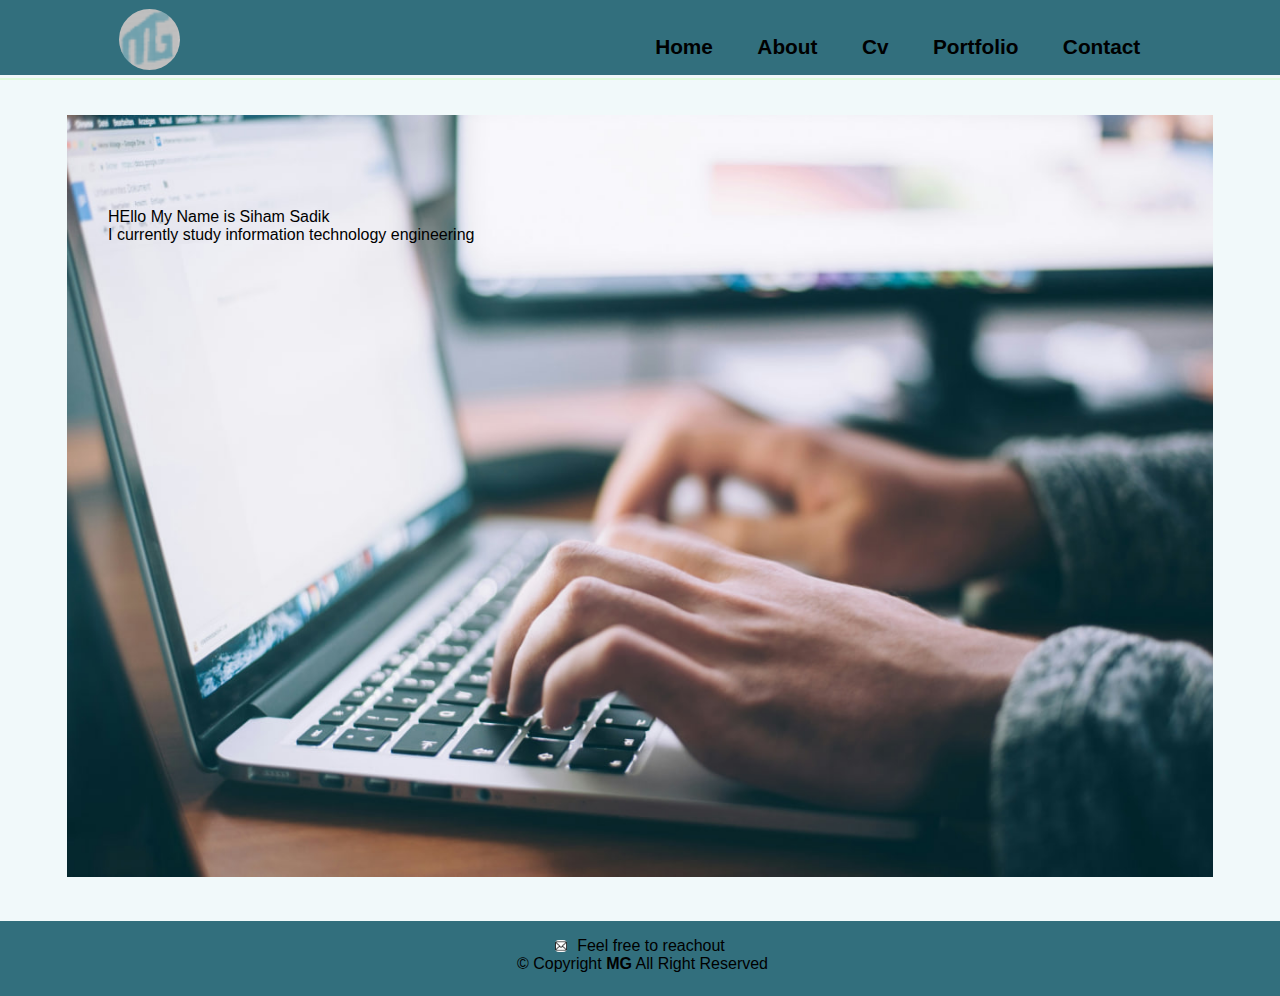
<file: index.html>
<!DOCTYPE html>
<html lang="en">
<head>
    <meta charset="UTF-8">
    <meta name="viewport" content="width=device-width, initial-scale=1.0">
    <link href="images/favicon-16x16.png" rel="icon">
    <title>home personal portfolio</title>
    <link rel="stylesheet" href="src/src/style/home.css">
    <link rel="stylesheet" href="src/src/style/header_and_footer.css">
</head>
<body>
    
        <header >
            <nav class="navbar">
                <div class="logo">
                    <a href="index.html">
                        <img class="headerimage" src="src/images/faviconheader2.png" alt="">
                    </a>
                </div>
                <div class="hamburger-menu">
                    <span class="line"></span>
                    <span class="line"></span>
                    <span class="line"></span>
                </div>
                <div class="nav-menu hide">
                    <a href="index.html">Home</a>
                    
                    <a href="src/aboutme.html">About</a>
                    <a href="src/cv.html">Cv</a>
                    <a href="src/portfolio.html">Portfolio</a>
                    <a href="src/contactme.html">Contact</a>
                </div>
            </nav>
        </header>
        
    <main>

    
    
    <div class="div1">
        <div class="div3">
            <img class="img1" src="src/images/homeimage/photo_2024-11-24_07-16-48.jpg" alt="">
            <div class="absoluteposition">
                <p class="par1">HEllo My Name is Siham Sadik</p>
                <p class="par2">I currently study information technology engineering </p>
            </div>
        </div>
        <div class="div2">
            <img class="img2" src="src/images/homeimage/photo_2024-11-24_07-16-53.jpg" alt="" >
            
            <p>Want to know more? My website has all the details. </p>
            <img class="img3" src="src/images/homeimage/photo_2024-11-24_07-17-00.jpg" alt="">
        </div>
    </div>
    </main>
    
        

    <footer>
        <div class="footerdiv">
            <div class="divfooter">
                <img class="footerimage" src="src/images/contactmeimage/email.jpg" alt="">
                <p>Feel free to reachout</p>
            </div>
            <p>&copy; Copyright <em>MG</em> All Right Reserved</p>
            
     </div>
    
     <script src="src/src/script/general.js"></script>
    
</body>
</html>
</file>
<file: src/src/style/home.css>
.div2 img{
    display: flex;
    width: 30%;
    margin : 0.6em 3%;  
  }




.img1{
  width: 94%;
  margin: 0.6em 3%;
  margin-left: 3%;
}

 .absoluteposition{
  position: absolute;
  top: 13em;
  left: 3em;
 }


.div2 p{
  margin-top: 0.6em;
  margin-bottom: 0.6em;
}
.div2{
  display: flex;
}
@media(max-width:540px){
  footer{
  position: absolute;
  bottom: 0;
  width: 100%
  }
}

@media (max-width: 767px) and (orientation: landscape){
    .div1{
    
      display: flex;
      justify-content: space-between;
      margin-top: 2em;
      column-gap: 2em;

      /* grid-template-rows: 100%;    */
     }
     .div3 img{
      height: 25em;
      width: 100%;


     }
     .absoluteposition{

      width: 30%;
      margin: 2em;
      position: absolute;
      top: 12.5;
      left: 2em;
     }
    
    
    .div2{
      display: block;
      margin-right: 1.3em;
      
      


      /* height: 100%; */
    }
    footer{
      position: absolute;
      bottom: 0px;
      width: 100%;
    }
    .div2 p{
      width: 100%;
      margin: 0.6em 0;
    }
    .div2 img{
      object-fit: fill;
      height: 10.8em;
      width: 100%;
      margin: 0.6em 0;
      
      
      
     }


  }
  @media (min-width: 768px) and (max-width: 1023px){
    .div2{
      display: none;
    }
    .div1{
      display: block;
    }
    .div3 img{
      border-radius: 0 40% 40% 0;
      margin-left: 0;
      margin-right: 0;
     
    }
    .div3{
      padding: 0;
    }

  }
  @media (min-width: 768px) and (max-width: 1023px) and (orientation: landscape){
    .div1{
    
      display: flex;
      flex-direction: row-reverse;
      justify-content: space-between;
      margin-top: 2em;
      column-gap: 1em;

     }
     .div3 img{
      height: 25em;
      width: 100%;


     }
     .div3{
      width: 40%;
     }
     .div2{
      width: 45%;
     }
     main{
      margin: 20px;

     }
     .absoluteposition{

      width: 30%;
      margin: 2em;
      position: absolute;
      top: 12.5em;
      left: 41em;
     }
    
    
    .div2{
      display: block;
      margin-right: 1.3em;
      
      


      /* height: 100%; */
    }
    footer{
      position: absolute;
      bottom: 0px;
      width: 100%;
    }
    .div2 p{
      width: 100%;
      margin: 0.6em 0;
    }
    .div2 img{
      object-fit: fill;
      height: 10.8em;
      width: 100%;
      margin: 0.6em 0;
      
      
      
     }


  }
 @media (min-width: 1024px){
    .div2{
      display: none;
    }
    main{
      margin: 30px;
    }
    .div3 p{
       margin: 0px 60px;
    } 
    


  }
</file>
<file: src/src/style/header_and_footer.css>
*{
    box-sizing: border-box;
    margin: 0;
    padding: 0;
    transition: all 0.4s;
    }
    body{
        background-color: rgba(241, 249, 250, 1);
        width: 100%;
        padding: 0px;
        /* height: 100%; */
        font-family: sans-serif;
        /* height: 100%; */
    }
    header , footer{
        background-color: rgba(50, 111, 125, 1);
        height: 75px;
    
    }
    .scrolled {
        background-color: rgba(50, 111, 125, 1); 
      }
    header {
    position: sticky;
    top: 0;
    z-index: 999;

  } 
    .headerimage{
        margin: 10px 0px 20px 19px;
        width: 61px;
        height: 61px;
        border-radius: 191px;
    }
    
    a{
    text-decoration: none;
    color: black;
    font-size: 1.3rem;
    font-weight: bold;
    }
    
   
    .navbar{
    display: flex;
    height: 5rem;
    justify-content: space-between;
    align-items: center;
    padding-top: 1rem;
    border-bottom: 2px solid rgb(223, 251, 219);
    }
    
    
    
    .hamburger-menu{
    padding-right: 1.5rem;
    cursor: pointer;
    }
    
    .hamburger-menu .line{
       display: block;
       width:2.5rem;
       height: 2px;
       margin-bottom: 10px;
       background-color: black;
       cursor: pointer;
    }
    
    .nav-menu{
    position: fixed;
    width: 94%;
    top: 4.8rem;
    left: 18px;
    background-color: rgb(255, 255, 255);
    font-weight: 600;
    width: 50%;
    margin-left: 50%;
    z-index: 999;
    
    }
    .nav-menu a{
    display: block;
    text-align: center;
    padding: 5px 0;
    font-family: 'Lucida Sans', 'Lucida Sans Regular', 'Lucida Grande', 'Lucida Sans Unicode', Geneva, Verdana, sans-serif;
    }
    .nav-menu a:hover{
    background-color: rgb(223, 251, 219);
    }
    
    .hide{
    display: none;
    }
    .footerdiv{
        display: block;
    }
    footer .divfooter{
        display: flex;
        
    
    }
    footer{
    
        text-align: center;
        padding-top: 1em;
        
        
     }
     
     footer p{
        margin: auto auto auto 5px ;
        
     }
     em{
        font-style:normal;
        font-weight: bold;
     }
    
    .footerimage{
        width: 12px;
        height: 12px;
        border-radius: 4px;
        margin: auto 5px auto auto;
    
    }
    
    
   
    @media screen and (min-width:800px){
    .navbar{
        justify-content: space-around;
    }
    .nav-menu{
        display: block;
        position: static;
        width: auto;
        margin-left: 20%;
        margin-right:20px;
        background: none;
    }
    .nav-menu a{
        display: inline-block;
        padding: 15px 20px;
        font-family: 'Lucida Sans', 'Lucida Sans Regular', 'Lucida Grande', 'Lucida Sans Unicode', Geneva, Verdana, sans-serif;
    }
    .nav-menu a:hover{
        background-color: rgb(223, 251, 219);
        border-radius: 5px;
    }
    .hamburger-menu{
        display: none;
    }
    }
</file>
